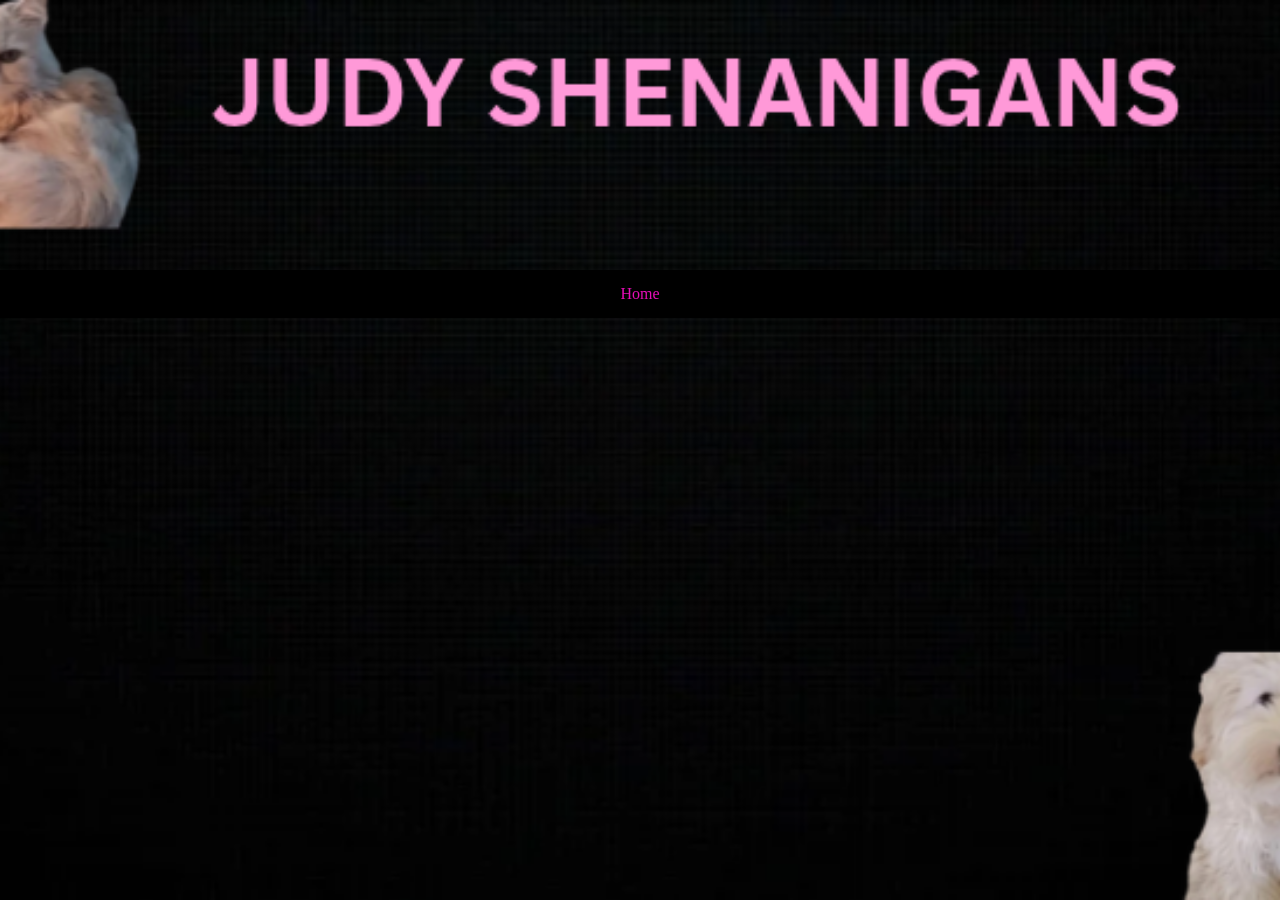
<file: audiosofjudy.html>
<!DOCTYPE html>
<html lang="en">
<head>
    <meta charset="UTF-8">
    <meta http-equiv="X-UA-Compatible" content="IE=edgee">
    <title>Judyshenanigans!</title>
    <link rel="stylesheet" href="1style.css">
    <link rel="icon" type="image/png" href="/images/pink-pixel-heart-isolated-on-white-background-vector.png"> 
</head>
<body>
    <br>
    <br>
    <br>
    <br>
    <br>
    <br>
    <br>
    <br>
    <br>
    <br>
    <br>
    <br>
    <br>
    <br>
    <br>
    <nav class="navbar">
        <ul>
            <li><a href="index.html">Home</a></li>
        </ul>
    </nav>
</boddy>
</html>
</file>
<file: 1style.css>
body{
    background-image: url(images/JUDY\ SHENANIGANS.png);
    background-repeat: no-repeat;
    background-position: center;
    background-attachment: fixed;
    background-size: cover;
}
body{
    margin:0px;
}
h1{
    text-align: center;
}
.navbar ul{
    list-style-type: none;
    background-color: rgb(0, 0, 0);
    padding: 0px;
    margin: 0px;
}
.navbar a{
    color: rgb(231, 13, 184);
    text-decoration: none;
    padding: 15px; 
    display: block;
    text-align: center;
}
.navbar a:hover{
    background-color: hsl(0, 0%, 10%);
}
</file>
